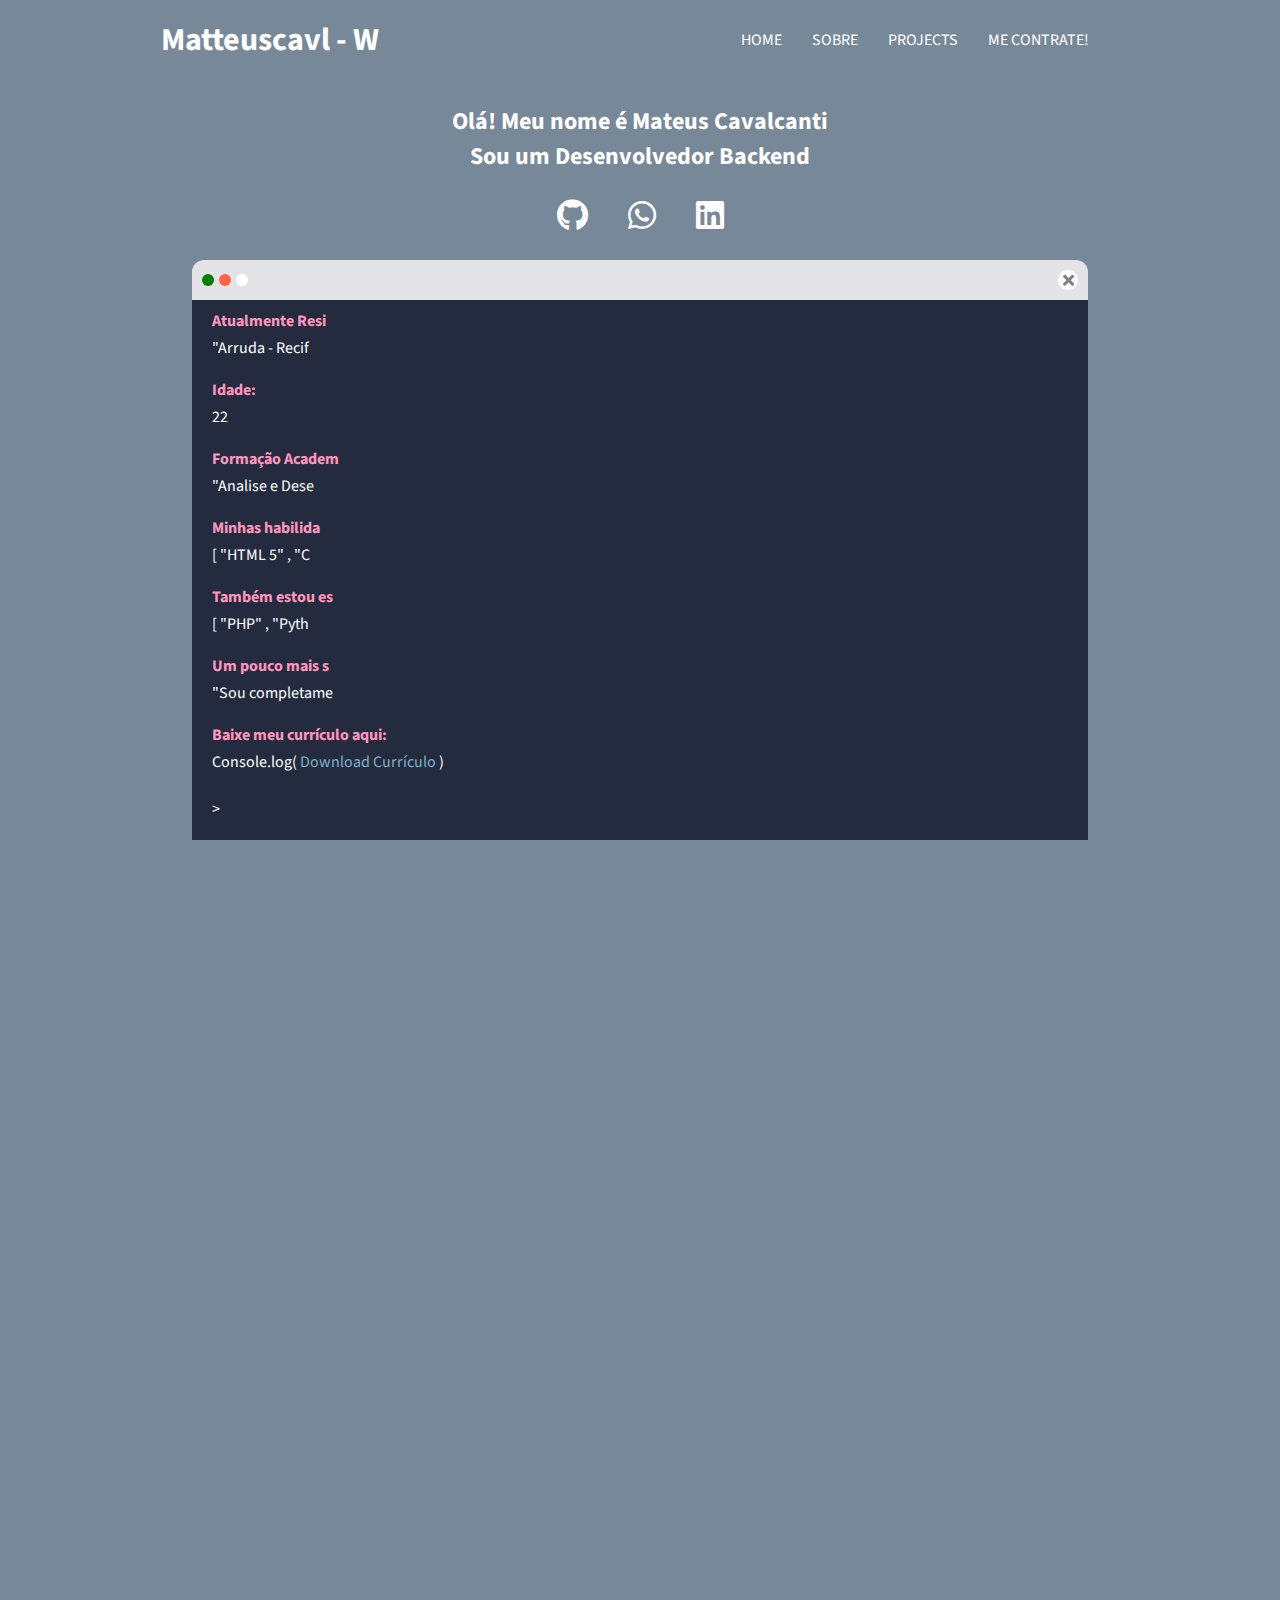
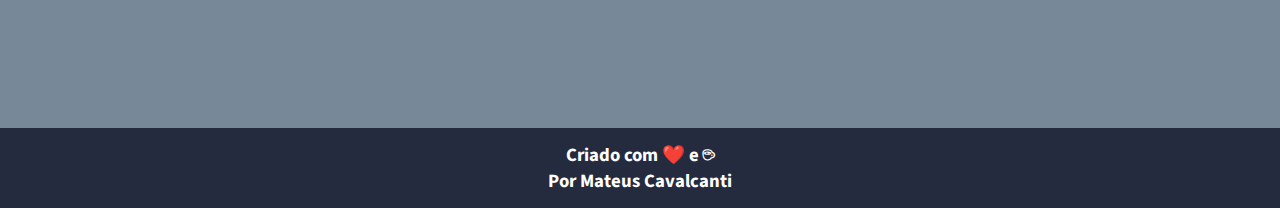
<file: index.html>
<!DOCTYPE html>
<html lang="pt-BR">
<head>
    <meta charset="UTF-8">
    <meta name="viewport" content="width=device-width, initial-scale=1.0">
    <link rel="stylesheet" href="style/main.css">
    <script src="js/jQuery-3.3.5.js"></script>
    <link href="https://fonts.googleapis.com/css2?family=Source+Sans+Pro&display=swap" rel="stylesheet">
    <link rel="stylesheet" href="https://cdnjs.cloudflare.com/ajax/libs/font-awesome/5.14.0/css/all.min.css">
    <link rel="sortcut icon" href="images/image_title.png">
    <title>@matteuscavl | My website</title>
</head>
<body>

    <!-- INICIO HEADER || MENU -->
    <header class="main-header">
        <nav class="navigation-header">
            <div class="navigation-div-left">
                <h1 class="h1header">Matteuscavl - Web Dev</h1>
            </div>
            <div class="navigation-div-right">
                <ul class="navigation-menu-list">
                    <li><a href="#home">Home</a></li>
                    <li><a href="#home">Sobre</a></li>
                    <li><a href="#projects">Projects</a></li>
                    <li class="me-contrate"><a href="#contact">Me contrate!</a></li>
                </ul>
            </div>
            <div class="navigation-menu">
                <input type="checkbox" id="check" class="check-menu">
                <label for="check" class="checkbtn">
                    <i class="fas fa-bars"></i>
                </label>
            </div>
        </nav>
    </header>
    <!-- FIM HEADER || MENU -->

    <!-- INICIO MAIN || STYLE -->
    <main class="main-container" id="home">
        <h2 class="title">Olá! Meu nome é Mateus Cavalcanti<br>Sou um Desenvolvedor Backend</h2>
        <ul class="list-social-medias">
            <li><a href="https://github.com/matteuscavl" target="_blank"><i class="fab fa-github"></i></a></li>
            <li><a href="https://api.whatsapp.com/send?phone=5581987361156&text=Hello!" target="_blank"><i class="fab fa-whatsapp"></i></a></li>
            <li><a href="https://www.linkedin.com/in/mateus-cavalcanti-2217a11b8/" target="_blank"><i class="fab fa-linkedin"></i></a></li>
        </ul>
        <div class="console-container">
            <div class="console-aba-topo">
                <div class="balls">
                    <div class="console-ball"></div>
                    <div class="console-ball"></div>
                    <div class="console-ball"></div>
                </div>
                <div class="console-ball-end">
                    <i class="fas fa-times"></i>
                </div>
            </div>
            <div class="console-display">
                <h2 class="h2text">Atualmente Resido em: </h2>
                <p class="pclass">"Arruda - Recife/PE"</p>

                <h2 class="h2text">Idade:</h2>
                <p class="pclass">22</p>

                <h2 class="h2text">Formação Academica:</h2>
                <p class="pclass">"Analise e Desenvolvimento de Sistemas - Faculdade Alpha"</p>

                <h2 class="h2text">Minhas habilidades são:</h2>
                <p class="pclass">[ "HTML 5" , "CSS 3" , "Javascript" , "NodeJS" , "MySQL" , "Git" , "Github" ]</p>

                <h2 class="h2text">Também estou estudando em paralelo:</h2>
                <p class="pclass">[ "PHP" , "Python" , "Blockchain" ]</p>

                <h2 class="h2text">Um pouco mais sobre mim:</h2>
                <p class="pclass">"Sou completamente apaixonado pelo Desenvolvimento Backend e por tecnologias de Criptografia, Descentralização, Blockchain e Bitcoin."</p>

                <h2 class="link-curriculo-title">Baixe meu currículo aqui:</h2>
                <p>Console.log(<a href="#"> Download Currículo</a> )</p>

                <p class="item-console"></p>
            </div>
        </div>
    </main>
    <!-- FIM MAIN || STYLE -->

    <!-- INICIO SECTION PROJECTS || STYLE -->
    <section class="projects-container" data-anime="top" id="projects">
        <h2>Projetos ☕📚</h2>
        <section class="cards-projetos">
            <article class="card">
                <img src="images/node.png" class="image-card">
                <p>Blog com Painel Administrativo - CRUD</p>
                <p>Projeto Desenvolvido durante o curso de NodeJS do Guia do Programador com o objetivo de aprender a realizar um CRUD (Create, Remove, Update e Delete)</p>
                <a href="https://github.com/matteuscavl/repositorio-curso-nodejs/tree/main/Projetos%20Praticos/Blog%20com%20painel%20administrativo%20-%20CRUD" class="btn-about">Acesse o repositório!</a>
            </article>
            <article class="card">
                <img src="images/node.png" class="image-card">
                <p>Plataforma de Perguntas e Respostas</p>
                <p>Projeto Desenvolvido durante o curso de NodeJS do Guia do Programador com o objetiivo de aprender a criar conexão e gerar tabelas no/com banco de dados MySQL</p>
                <a href="https://github.com/matteuscavl/repositorio-curso-nodejs/tree/main/Projetos%20Praticos/Plataforma%20de%20Perguntas%20e%20Respostas" class="btn-about">Acesse o repositório!</a>
            </article>
            <article class="card">
                <img src="images/node.png" class="image-card">
                <p>Sistema de Controle de Estoque</p>
                <p>Projeto pessoal para a Segunda Avaliação da Disciplina de Banco de Dados da minha faculdade desenvolvido em NodeJS utilizando Sequelize para estabelecer e realizar comando no MySQL</p>
                <a href="https://github.com/matteuscavl/controle-estoque-farmacia" class="btn-about">Acesse o repositório!</a>
            </article>
            <article class="card">
                <img src="images/js.png" class="image-card">
                <p>Calculadora Javascript</p>
                <p>Um pequeno projeto de uma calculadora para treinar minha lógica de programação e minha habilidade com a manipulação da DOM. Desenvolvida logo quando comecei a estudar sobre JS</p>
                <a href="https://github.com/matteuscavl/calculadora-js" class="btn-about">Acesse o repositório!</a>
            </article>
        </section>
    </section>
    <!-- FIM SECTION PROJECTS || STYLE -->

    <!-- INICIO CONTATO || STYLE -->
    <section class="contact-container" data-anime="top" id="contact">
        <h2>Entre em contato comigo! 👋🏻</h2>
        <div class="card-contact">
            <div class="card">
            <p>Que bom que você quer entrar em contato comigo!
            Fico muito agradecido! Também estou ancioso pra falar com você :)</p>
            
            <p>Você pode entrar em contato comigo utilizando o <a href="https://api.whatsapp.com/send?phone=5581987361156&text=Hello!">Whatsapp!</a>
            Ou se preferir pode me enviar uma mensagem no direct do <a href="https://www.linkedin.com/in/mateus-cavalcanti-2217a11b8/">Linkedin</a></p>
            </div>
        </div>
    </section>
    <!-- FIM CONTATO || STYLE -->

    <!-- INICIO RODAPE || FOOTER -->
    <footer class="rodape">
        <h3>Criado com ❤️ e ☕<br>Por Mateus Cavalcanti</h3>
    </footer>
    <!-- FIM RODAPE || FOOTER -->

<!-- CHAMANDO MEU SCRIPT -->
<script type="text/Javascript" src="js/script.js"></script>
</body>
</html>
</file>
<file: style/main.css>
* {
  font-family: "Source Sans Pro", sans-serif;
  margin: 0;
  box-sizing: border-box;
}

body {
  background: #778899;
}

.btn-about {
  padding: 10px 40px;
  background: #7BB1CB;
  border-radius: 20px;
}

.navigation-header {
  height: 5em;
  display: flex;
  justify-content: space-around;
  align-items: center;
  color: white;
}
.navigation-header .navigation-menu-list a:hover {
  color: black;
}
@media screen and (max-width: 900px) {
  .navigation-header .navigation-menu {
    display: block;
    color: white;
    font-size: 1.5em;
  }
  .navigation-header .navigation-menu-list {
    position: fixed;
    width: 100%;
    height: 100vh;
    top: 80px;
    left: -100%;
    text-align: center;
    transition: all 0.5s;
    display: flex;
    flex-direction: column;
    align-items: center;
    background: #778899;
    color: white;
  }
  .navigation-header .navigation-menu-list li {
    padding-top: 50px;
  }
  .navigation-header .navigation-menu-list-toggle {
    left: 0;
  }
}

.navigation-menu-list {
  display: flex;
  list-style: none;
}
.navigation-menu-list li {
  padding-right: 30px;
}
.navigation-menu-list a {
  color: white;
  text-decoration: none;
  text-transform: uppercase;
}

.navigation-menu {
  display: none;
}
.navigation-menu #check {
  display: none;
}

* {
  font-family: "Source Sans Pro", sans-serif;
  margin: 0;
  box-sizing: border-box;
}

body {
  background: #778899;
}

.btn-about {
  padding: 10px 40px;
  background: #7BB1CB;
  border-radius: 20px;
}

.rodape {
  width: 100%;
  height: 5em;
  display: flex;
  align-items: center;
  justify-content: space-around;
  background: #242b3E;
  color: white;
  text-align: center;
}

* {
  font-family: "Source Sans Pro", sans-serif;
  margin: 0;
  box-sizing: border-box;
}

body {
  background: #778899;
}

.btn-about {
  padding: 10px 40px;
  background: #7BB1CB;
  border-radius: 20px;
}

* {
  font-family: "Source Sans Pro", sans-serif;
  margin: 0;
  box-sizing: border-box;
}

body {
  background: #778899;
}

.btn-about {
  padding: 10px 40px;
  background: #7BB1CB;
  border-radius: 20px;
}

[data-anime] {
  opacity: 0;
  transition: 1s;
}

[data-anime=top] {
  transform: translate3d(0px, -50px, 0px);
}

.animateTop {
  opacity: 1;
  transform: translate3d(0px, 0px, 0px);
}

.main-container {
  margin-top: 1.5em;
  display: flex;
  justify-content: space-around;
  align-items: center;
  flex-direction: column;
  text-align: center;
  color: white;
}
@media screen and (max-width: 900px) {
  .main-container .title {
    font-size: 1.3em;
  }
  .main-container .console-container {
    width: 90%;
  }
}
.main-container .list-social-medias {
  padding: 0;
  list-style: none;
  display: flex;
}
.main-container .list-social-medias li {
  padding: 20px;
  font-size: 2em;
}
.main-container .list-social-medias a {
  color: white;
}

.console-container {
  width: 70%;
}
.console-container .console-aba-topo {
  display: flex;
  background: #e4e3e5;
  align-items: center;
  justify-content: space-between;
  border-top-right-radius: 12px;
  border-top-left-radius: 12px;
  padding: 10px;
}
.console-container .console-aba-topo .balls {
  display: flex;
  background: #e4e3e5;
}
.console-container .console-aba-topo .balls .console-ball {
  margin-right: 5px;
  height: 12px;
  width: 12px;
  border-radius: 50%;
}
.console-container .console-aba-topo .balls .console-ball:nth-child(1) {
  background: green;
}
.console-container .console-aba-topo .balls .console-ball:nth-child(2) {
  background: tomato;
}
.console-container .console-aba-topo .balls .console-ball:nth-child(3) {
  background: white;
}
.console-container .console-aba-topo .console-ball-end {
  height: 20px;
  width: 20px;
  background: white;
  color: grey;
  float: right;
  cursor: pointer;
  border-radius: 50%;
  padding: 0;
}
.console-container .console-display {
  background-color: #242b3E;
  text-align: left;
  padding-left: 20px;
  padding-top: 10px;
}
.console-container .console-display h2 {
  font-size: 1em;
  color: #FF95BD;
}
.console-container .console-display p {
  padding-top: 5px;
  padding-bottom: 20px;
  padding-right: 15px;
}
.console-container .console-display a {
  color: #7BB1CB;
  text-decoration: none;
}

.item-console::before {
  content: ">";
  opacity: 1;
  animation: pisca 0.5s infinite;
}

@keyframes pisca {
  0% {
    opacity: 1;
  }
  50% {
    opacity: 0;
  }
  100% {
    opacity: 1;
  }
}
.projects-container {
  margin-top: 1.5em;
  text-align: center;
  color: white;
}
.projects-container h2 {
  font-size: 1.5em;
}

.cards-projetos {
  display: flex;
  justify-content: space-around;
  align-items: center;
  flex-wrap: wrap;
}
.cards-projetos .card {
  text-align: center;
  height: auto;
  background-color: #242b3E;
  padding: 25px;
  border-radius: 15px;
  margin: 20px;
  flex-basis: 250px;
  flex-grow: 1;
  box-shadow: 5px 5px 5px rgba(24, 24, 24, 0.158);
  transition: all 0.5s;
  color: white;
}
.cards-projetos .card a {
  color: white;
  text-decoration: none;
}
.cards-projetos .image-card {
  width: 100px;
  padding-bottom: 1em;
}
.cards-projetos p {
  padding-bottom: 30px;
}

/*
.cards-projetos .card:nth-child(2) p:nth-child(3) {
  padding-bottom: 70px;
}
.cards-projetos .card:nth-child(1) p:nth-child(3) {
  padding-bottom: 50px;
} */

.contact-container {
  margin-top: 1.5em;
}
.contact-container h2 {
  text-align: center;
  color: white;
  font-size: 1.5em;
}

.card-contact {
  display: flex;
  justify-content: space-around;
  align-items: center;
}
.card-contact .card {
  width: 500px;
  background-color: #242b3E;
  padding: 25px;
  border-radius: 15px;
  margin: 20px;
  box-shadow: 5px 5px 5px rgba(24, 24, 24, 0.158);
  transition: all 0.5s;
  color: white;
  font-size: 1.2em;
}
.card-contact .card a {
  text-decoration: none;
  color: grey;
}

.card-contact .card p:nth-child(1) {
  padding-bottom: 1.5em;
}

/*# sourceMappingURL=main.css.map */
</file>
